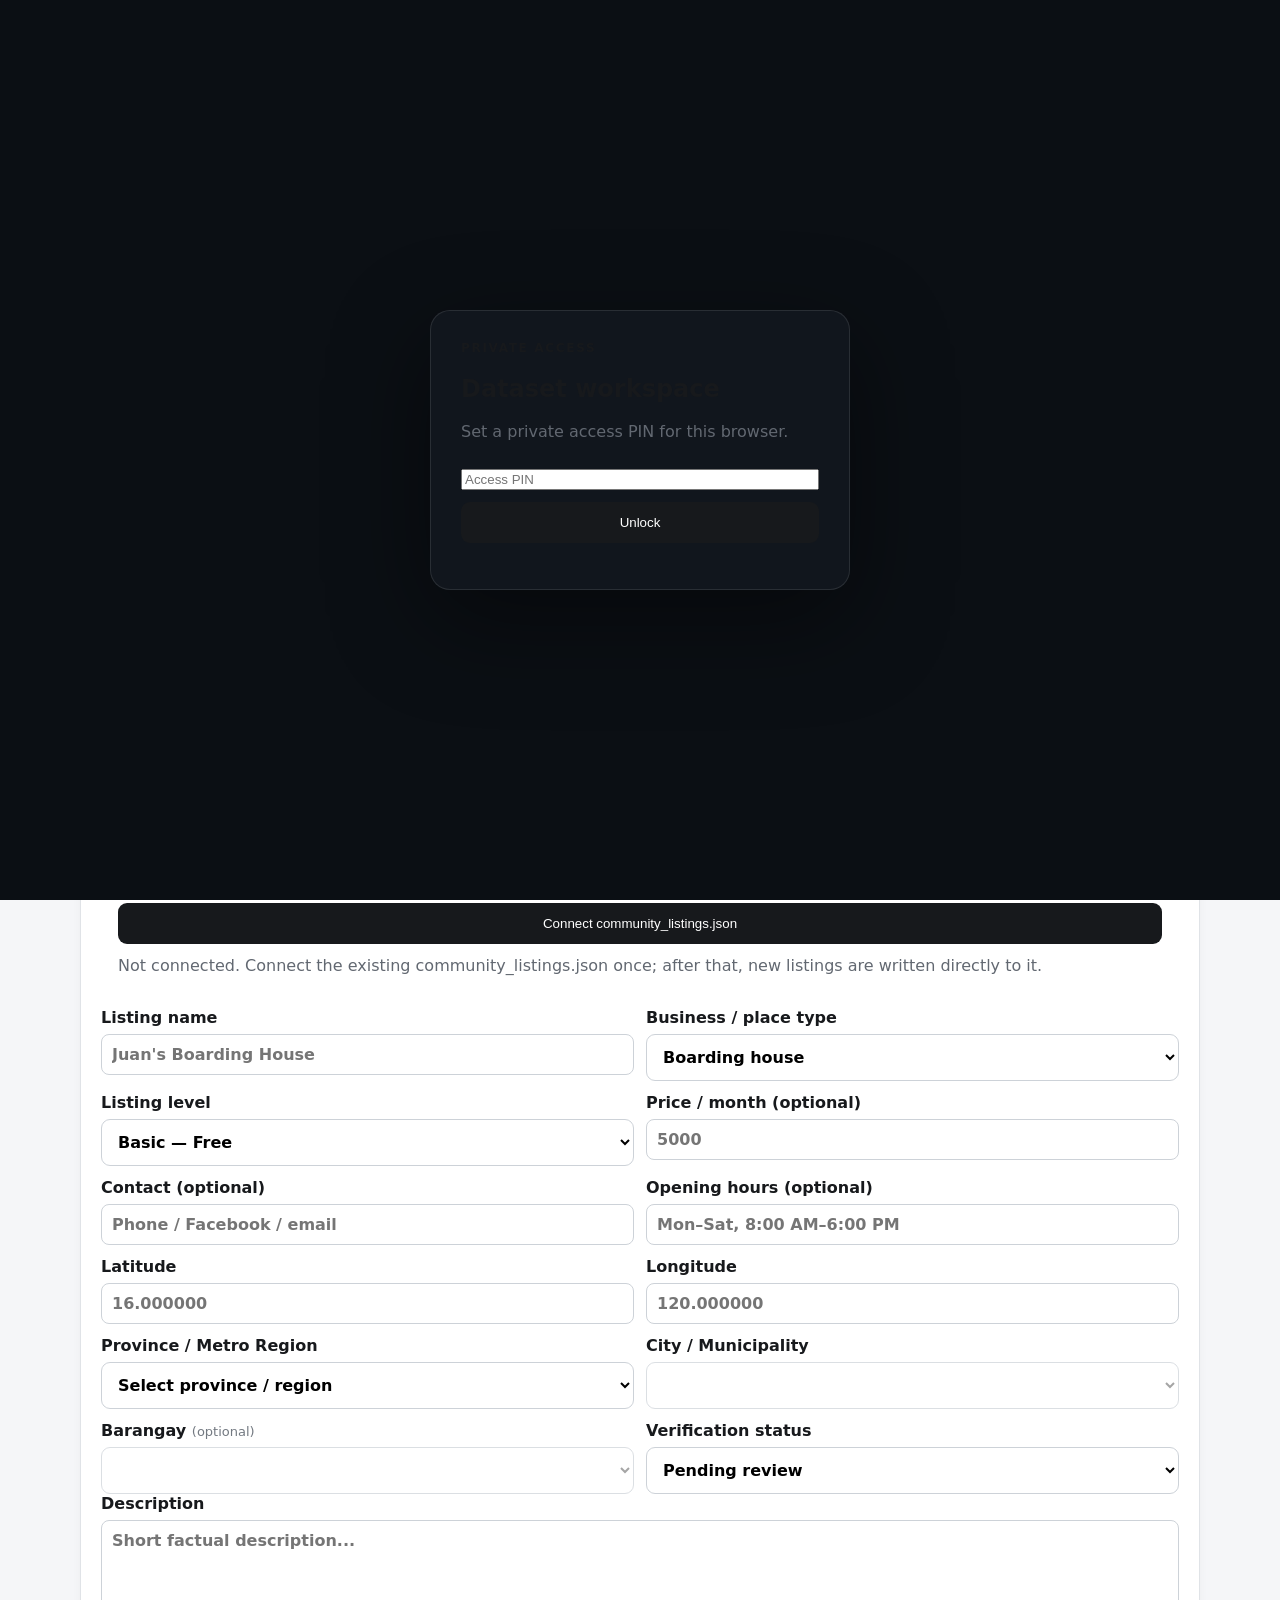
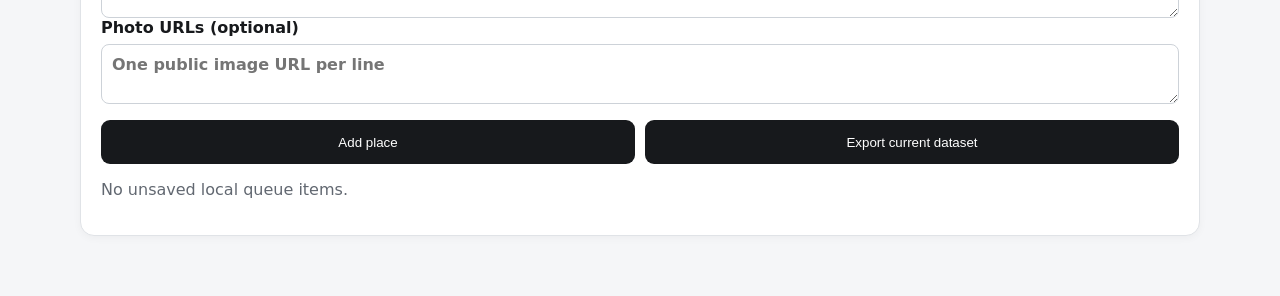
<file: admin.html>
<!doctype html><html lang="en"><head><meta charset="utf-8"><meta name="viewport" content="width=device-width,initial-scale=1"><meta name="robots" content="noindex,nofollow,noarchive"><title>CivicHorizon — Admin Workspace</title><link rel="stylesheet" href="styles.css"></head><body><div id="adminGate" class="admin-gate"><div class="admin-gate-panel"><div class="eyebrow">PRIVATE ACCESS</div><h2>Dataset workspace</h2><p class="sub" id="gateText">Set a private access PIN for this browser.</p><input id="adminPin" type="password" inputmode="numeric" autocomplete="off" placeholder="Access PIN"><button id="adminUnlock" class="primary-button">Unlock</button><p id="gateError" class="error"></p></div></div><main class="shell admin-shell"><header><div class="eyebrow">CIVICHORIZON PH · LOCAL DATA WORKSPACE</div><h1>Admin & Data Workspace</h1><p class="sub">Private data workspace for repairing sources, validating datasets, and maintaining CivicHorizon community places.</p><p><a href="index.html">← Back to CivicHorizon</a></p><p class="admin-private-note">Private maintenance workspace. This page is intended for local administration; the public deployment blocks this route.</p></header>
<section id="community-submission" class="card admin-callout"><div><div class="eyebrow">COMMUNITY SUBMISSIONS</div><h2>Let people request a listing</h2><p class="sub">Configure the public intake form here for local testing. For the public site to use the same link on every device, set the URL in <code>js/config.js</code> and redeploy. This workspace cannot modify your GitHub/Vercel source files from the browser.</p></div><div class="form-grid"><label>Google Form URL<input id="submissionFormUrl" type="url" placeholder="https://forms.gle/your-form"></label><label>Public form status<select id="submissionFormStatus"><option value="draft">Not configured</option><option value="ready">Ready</option></select></label></div><div class="button-row"><button id="saveFormConfig">Save locally</button><button id="openSubmissionForm">Open public form</button></div><p id="formConfigStatus" class="sub"></p></section>
<section class="card"><h2>1. Load source</h2><input id="fileInput" type="file" accept=".csv,.json,text/csv,application/json"><p id="fileStatus" class="sub">CSV and JSON are supported. The Repair & Normalize step will try to make messy source files compatible before validation.</p></section>
<section id="repairSection" class="card hidden"><h2>2. Repair & Normalize</h2><p class="sub">This is the new recovery layer. It detects common column-name variations, BOM/spacing problems, numeric text, nested JSON records, duplicate headers, PSGC formatting, and obvious coordinate fields. Review the repair log before continuing.</p><div id="repairSummary"></div><div id="repairLog"></div><div class="button-row"><button id="applyRepair">Use repaired records</button><button id="useOriginal">Use original records</button></div><div id="repairPreview"></div></section>
<section id="workspace" class="card hidden"><h2>3. Dataset definition</h2><div class="form-grid"><label>Dataset ID<input id="datasetId" placeholder="deped_schools_2026"></label><label>Name<input id="datasetName" placeholder="Schools"></label><label>Provider<input id="provider" placeholder="Department of Education"></label><label>Reference date<input id="referenceDate" type="date"></label><label>Entity type<input id="entityType" placeholder="school"></label><label>Concept<input id="concept" placeholder="schools"></label><label>Unique field<select id="uniqueField"><option value="">None</option></select></label><label>Output JSON filename<input id="outputFile" placeholder="schools.json"></label></div><h3>Geographic identity fields</h3><div id="locationFields" class="check-grid"></div><h3>Map source columns</h3><p class="sub">Choose the source column for each canonical field. Suggestions come from aliases and the repair step.</p><div id="mappingGrid" class="mapping-grid"></div><button id="runQA">Validate & Inspect Dataset</button></section>
<section id="qaSection" class="card hidden"><h2>4. Quality report</h2><div id="qaSummary"></div><div id="qaMessages"></div><div class="button-row"><button id="downloadJson">Download clean JSON</button><button id="downloadManifest">Download manifest snippet</button></div><h3>Unmatched geographic records</h3><div id="unmatched"></div><h3>Clean JSON preview</h3><div id="preview"></div></section>
<section class="card"><h2>5. Add a community place</h2><p class="sub">Connect your existing <code>community_listings.json</code> once. After that, every approved place is written directly into that same file—no new JSON file for every listing.</p><div class="file-connect"><button id="connectCommunityFile">Connect community_listings.json</button><span id="communityFileStatus" class="sub">Not connected.</span></div><div class="form-grid"><label>Listing name<input id="listingName" placeholder="Juan's Boarding House"></label><label>Business / place type<select id="listingType"><option>Boarding house</option><option>Apartment</option><option>Room for rent</option><option>Sari-sari store</option><option>Restaurant</option><option>Retail store</option><option>Service</option><option>Other</option></select></label><label>Listing level<select id="listingTier"><option value="basic">Basic — Free</option><option value="enhanced">Enhanced — Premium</option></select></label><label>Price / month (optional)<input id="listingPrice" type="number" min="0" step="1" placeholder="5000"></label><label>Contact (optional)<input id="listingContact" placeholder="Phone / Facebook / email"></label><label>Opening hours (optional)<input id="listingHours" placeholder="Mon–Sat, 8:00 AM–6:00 PM"></label><label>Latitude<input id="listingLat" type="number" step="any" placeholder="16.000000"></label><label>Longitude<input id="listingLng" type="number" step="any" placeholder="120.000000"></label><label>Province / Metro Region<select id="listingProvince"></select></label><label>City / Municipality<select id="listingPlace" disabled></select></label><label>Barangay <span class="optional">(optional)</span><select id="listingBarangay" disabled></select></label><label>Verification status<select id="listingVerification"><option value="pending">Pending review</option><option value="verified">Verified by CivicHorizon</option><option value="owner_submitted">Owner submitted</option></select></label></div><label>Description<textarea id="listingDescription" rows="4" placeholder="Short factual description..."></textarea><label>Photo URLs (optional)<textarea id="listingPhotos" rows="2" placeholder="One public image URL per line"></textarea></label></label><div class="button-row"><button id="addListing" class="primary-button">Add place</button><button id="exportListings">Export current dataset</button></div><div id="listingQueue"></div></section>
</main><script>
(() => {
  const KEY="civichorizon.admin.pin.v1"; const gate=document.getElementById("adminGate"), pin=document.getElementById("adminPin"), btn=document.getElementById("adminUnlock"), text=document.getElementById("gateText"), err=document.getElementById("gateError");
  const stored=localStorage.getItem(KEY);
  if(stored) text.textContent="Enter your private access PIN to continue.";
  const hash=async v=>{const b=await crypto.subtle.digest("SHA-256",new TextEncoder().encode(v));return [...new Uint8Array(b)].map(x=>x.toString(16).padStart(2,"0")).join("")};
  btn.onclick=async()=>{const value=pin.value.trim(); if(value.length<4){err.textContent="Use at least 4 characters.";return} const h=await hash(value); if(!stored){localStorage.setItem(KEY,h); gate.remove();} else if(h===stored){sessionStorage.setItem("civichorizon.admin.unlocked","1");gate.remove();} else err.textContent="Incorrect access PIN."};
  if(sessionStorage.getItem("civichorizon.admin.unlocked")==="1") gate.remove();
})();
</script><script type="module" src="js/admin.js"></script></body></html>
</file>
<file: styles.css>
*{box-sizing:border-box}body{margin:0;background:#f5f6f8;color:#17191c;font-family:system-ui,-apple-system,BlinkMacSystemFont,"Segoe UI",sans-serif}.shell{width:min(720px,calc(100% - 28px));margin:0 auto;padding:32px 0 60px}.eyebrow{font-size:12px;font-weight:800;letter-spacing:.14em}.sub{color:#626871}h1{margin:.35rem 0;font-size:32px}.card{background:#fff;border:1px solid #e0e3e7;border-radius:14px;padding:20px;margin-top:18px;box-shadow:0 2px 8px rgba(0,0,0,.04)}label{display:block;font-weight:650;margin:0 0 16px}select{display:block;width:100%;margin-top:7px;padding:12px;border:1px solid #cdd2d8;border-radius:9px;background:#fff;font:inherit}.optional{font-weight:400;color:#737981;font-size:13px}fieldset{border:0;padding:0;margin:22px 0}legend{font-weight:750;margin-bottom:10px}.intent-grid{display:grid;gap:9px}.intent-grid label{font-weight:500;margin:0;padding:10px;border:1px solid #e0e3e7;border-radius:9px}.intent-grid input{margin-right:8px}button{width:100%;border:0;border-radius:9px;padding:13px;font:700 15px inherit;cursor:pointer;background:#17191c;color:#fff}button:disabled{opacity:.45;cursor:not-allowed}.text-button{width:auto;background:transparent;color:#30343a;padding:4px 0}.hidden{display:none}.snapshot-grid{display:grid;grid-template-columns:repeat(2,1fr);gap:10px;margin-top:16px}.metric{border:1px solid #e1e4e8;border-radius:10px;padding:14px}.metric .label{font-size:12px;color:#6b7077;font-weight:650}.metric .value{font-size:20px;font-weight:800;margin-top:4px}.report-text{line-height:1.65;white-space:pre-wrap}.source{font-size:12px;color:#737981;margin-top:18px}.error{color:#a22626}@media(max-width:520px){.snapshot-grid{grid-template-columns:1fr}h1{font-size:28px}}
.source-list{margin-top:20px;padding-top:16px;border-top:1px solid #e5e7ea}.source-heading{font-size:11px;font-weight:800;letter-spacing:.12em;color:#6b7077;margin-bottom:9px}.source-row{display:flex;justify-content:space-between;gap:16px;font-size:12px;color:#737981;padding:4px 0}.source-row span:last-child{text-align:right}@media(max-width:520px){.source-row{display:block}.source-row span:last-child{margin-top:2px;text-align:left}}

.dataset-card h3{margin:.35rem 0 14px}.dataset-grid{display:grid;grid-template-columns:repeat(2,minmax(0,1fr));gap:10px}.dataset-item{border:1px solid #e1e4e8;border-radius:10px;padding:14px}.dataset-label{font-weight:750}.dataset-count{font-size:24px;font-weight:850;margin-top:4px}.dataset-meta{font-size:12px;color:#737981;margin-top:3px}@media(max-width:520px){.dataset-grid{grid-template-columns:1fr}}

/* CivicHorizon data workspace */
a{color:inherit}.admin-shell{width:min(1120px,calc(100% - 28px))}.admin-shell h2{margin-top:0}.admin-shell h3{margin:24px 0 10px}.form-grid{display:grid;grid-template-columns:repeat(2,minmax(0,1fr));gap:12px}.form-grid label,.mapping-grid label{font-weight:650;margin:0}.form-grid input,.mapping-grid select{display:block;width:100%;margin-top:7px;padding:10px;border:1px solid #cdd2d8;border-radius:8px;background:#fff;font:inherit}.check-grid{display:flex;flex-wrap:wrap;gap:8px}.check{border:1px solid #e0e3e7;border-radius:8px;padding:8px 10px!important;font-weight:500!important}.mapping-grid{display:grid;grid-template-columns:repeat(3,minmax(0,1fr));gap:10px}.button-row{display:flex;gap:10px;margin-top:14px}.button-row button{flex:1}.qa-grid{display:grid;grid-template-columns:repeat(3,1fr);gap:10px}.qa-metric{border:1px solid #e1e4e8;border-radius:10px;padding:14px}.qa-metric span{display:block;font-size:12px;color:#6b7077}.qa-metric strong{display:block;font-size:22px;margin-top:4px}.qa-message{margin-top:12px;padding:12px;border-radius:9px;border:1px solid #e1e4e8}.qa-message ul{margin:8px 0 0;padding-left:20px}.qa-error{border-color:#d99}.qa-warning{border-color:#e2d49c}.table-wrap{overflow:auto;border:1px solid #e1e4e8;border-radius:9px}.table-wrap table{border-collapse:collapse;width:100%;font-size:12px;min-width:700px}.table-wrap th,.table-wrap td{text-align:left;padding:8px 10px;border-bottom:1px solid #eceef0;white-space:nowrap}.table-wrap th{font-weight:750;background:#f7f8f9}.table-wrap tr:last-child td{border-bottom:0}.error{color:#a22626}@media(max-width:720px){.form-grid,.mapping-grid,.qa-grid{grid-template-columns:1fr}.button-row{display:block}.button-row button+button{margin-top:8px}}

/* Map-first place discovery */
.wide-shell{width:min(1120px,calc(100% - 28px))}.hero{padding:28px 0 10px}.hero h1{max-width:760px}.map-card{position:relative;margin-top:18px;border:1px solid #dfe3e8;border-radius:16px;overflow:hidden;background:#e9edf1;box-shadow:0 4px 18px rgba(0,0,0,.06)}#map{height:500px;width:100%}.map-overlay{position:absolute;top:16px;left:16px;width:min(460px,calc(100% - 32px));z-index:2}.map-overlay input{width:100%;padding:14px 15px;border:1px solid #cbd1d8;border-radius:11px;background:rgba(255,255,255,.97);font:inherit;box-shadow:0 3px 12px rgba(0,0,0,.12);outline:none}.place-results{margin-top:7px;background:#fff;border-radius:11px;overflow:hidden;box-shadow:0 5px 18px rgba(0,0,0,.13)}.search-hint{padding:13px;color:#6b7077;font-size:13px}.search-result{display:flex;width:100%;align-items:center;justify-content:space-between;gap:15px;padding:11px 13px;background:#fff;color:#17191c;border:0;border-bottom:1px solid #eceef0;border-radius:0;text-align:left}.search-result:last-child{border-bottom:0}.search-result:hover{background:#f6f7f8}.search-result strong{display:block}.search-result small{display:block;color:#737981;margin-top:2px}.selector-card{margin-top:18px}.section-heading{display:flex;align-items:flex-start;justify-content:space-between;gap:20px}.section-heading h2{margin:.25rem 0 1.2rem}.phase-badge{font-size:11px;font-weight:800;letter-spacing:.08em;border:1px solid #d7dbe0;border-radius:999px;padding:6px 9px;color:#626871}.selector-grid{display:grid;grid-template-columns:repeat(3,1fr);gap:12px}.housing-card h3{margin:.35rem 0 0}.context-note{margin:16px 0 0;padding:12px;border-left:3px solid #cbd1d8;background:#f7f8f9;line-height:1.55;font-size:13px}.maplibregl-ctrl-attrib{font-size:10px}@media(max-width:720px){#map{height:420px}.selector-grid{grid-template-columns:1fr}.section-heading{display:block}.phase-badge{display:inline-block;margin-bottom:10px}.map-overlay{top:10px;left:10px;width:calc(100% - 20px)}}
/* Housing discovery + multilingual report */
.address-line{font-weight:600;color:#3f444b}.listing-heading{display:flex;justify-content:space-between;align-items:flex-start;gap:14px}.listing-heading h3{margin:.35rem 0 0}.listing-badge{font-size:10px;font-weight:850;letter-spacing:.1em;border:1px solid #d7dbe0;border-radius:999px;padding:6px 9px}.listing-list{display:grid;gap:9px;margin-top:15px}.listing-item{display:flex;justify-content:space-between;gap:15px;align-items:center;border:1px solid #e1e4e8;border-radius:10px;padding:13px}.listing-item h4{margin:3px 0 2px;font-size:16px}.listing-item p{margin:0;color:#737981;font-size:12px}.listing-type{font-size:10px;text-transform:uppercase;letter-spacing:.09em;font-weight:800;color:#6b7077}.listing-link{width:auto;background:transparent;color:#30343a;text-decoration:none;padding:7px 10px;border:1px solid #d8dce1;border-radius:8px;font-size:12px;font-weight:750;white-space:nowrap}.report-head{display:flex;justify-content:space-between;gap:18px;align-items:flex-start}.language-toggle{display:flex;gap:5px;flex-wrap:wrap;justify-content:flex-end}.lang-btn{width:auto;padding:7px 9px;background:#fff;color:#34383e;border:1px solid #d8dce1;border-radius:8px;font-size:12px;font-weight:750}.lang-btn.active{background:#17191c;color:#fff;border-color:#17191c}.report-head .sub{margin:.3rem 0 0}.report-text{margin-top:15px}@media(max-width:720px){.report-head,.listing-item{display:block}.language-toggle{justify-content:flex-start;margin-top:10px}.listing-link{display:inline-block;margin-top:10px}}
/* Community contribution + repair workspace */
.contribute-card{display:flex;align-items:center;justify-content:space-between;gap:18px;margin-top:18px;padding:16px;border:1px solid #d9dee4;border-radius:12px;background:#fff}.contribute-card strong{display:block;font-size:15px}.primary-link{display:inline-block;background:#17191c;color:#fff;text-decoration:none;border-radius:9px;padding:11px 14px;font-weight:750;white-space:nowrap}.admin-callout{background:#fbfcfd}.mini-button{width:auto;padding:6px 9px;font-size:11px;background:#fff;color:#30343a;border:1px solid #d8dce1}.listing-address{margin-top:4px!important}.admin-shell textarea{display:block;width:100%;margin-top:7px;padding:10px;border:1px solid #cdd2d8;border-radius:8px;font:inherit;resize:vertical}.admin-shell .button-row button{min-height:44px}@media(max-width:720px){.contribute-card{display:block}.primary-link{margin-top:12px}.contribute-card .primary-link{display:block;text-align:center}}

/* Refined public interface */
:root { --shadow: 0 18px 50px rgba(0,0,0,.22); }
.contribute-card { box-shadow: var(--shadow); border: 1px solid rgba(255,255,255,.08); }
.listing-item { position:relative; gap:18px; align-items:flex-start; }
.listing-actions { display:flex; gap:8px; align-items:center; flex-wrap:wrap; }
.more-button, .primary-button { cursor:pointer; }
.file-connect { display:flex; align-items:center; gap:12px; flex-wrap:wrap; margin:12px 0 18px; padding:14px 16px; border:1px solid rgba(255,255,255,.08); border-radius:12px; background:rgba(255,255,255,.025); }
.success { color:#77e0a1 !important; }
.queue-header { display:flex; justify-content:space-between; gap:12px; margin:18px 0 8px; }
.modal { position:fixed; inset:0; z-index:100; display:grid; place-items:center; padding:20px; }
.modal.hidden { display:none; }
.modal-backdrop { position:absolute; inset:0; background:rgba(0,0,0,.72); backdrop-filter:blur(6px); }
.modal-panel { position:relative; width:min(680px,100%); max-height:88vh; overflow:auto; padding:28px; border:1px solid rgba(255,255,255,.12); border-radius:20px; background:#11161d; box-shadow:0 30px 100px rgba(0,0,0,.5); }
.modal-close { position:absolute; right:14px; top:10px; border:0; background:transparent; color:inherit; font-size:28px; cursor:pointer; }
.detail-grid { display:grid; grid-template-columns:repeat(2,minmax(0,1fr)); gap:12px; margin-top:18px; }
.detail-item { padding:14px; border-radius:12px; background:rgba(255,255,255,.045); }
.detail-label { font-size:11px; letter-spacing:.08em; text-transform:uppercase; opacity:.62; }
.detail-value { margin-top:5px; line-height:1.45; }
@media (max-width:640px){ .detail-grid{grid-template-columns:1fr;} .modal-panel{padding:22px;} }
.admin-gate { position:fixed; inset:0; z-index:999; display:grid; place-items:center; padding:20px; background:#0b0f14; }
.admin-gate-panel { width:min(420px,100%); padding:30px; border:1px solid rgba(255,255,255,.1); border-radius:20px; background:#11161d; box-shadow:0 30px 100px rgba(0,0,0,.45); }
.admin-gate-panel input { width:100%; margin:12px 0; }

/* Public map controls and place filters */
.map-filter-panel{margin-top:9px;padding:12px;border:1px solid rgba(20,24,29,.12);border-radius:14px;background:rgba(255,255,255,.96);box-shadow:0 5px 18px rgba(0,0,0,.12);backdrop-filter:blur(8px)}
.map-filter-heading{display:flex;justify-content:space-between;gap:10px;align-items:center;font-size:10px;font-weight:850;letter-spacing:.1em}.map-filter-hint{font-weight:650;letter-spacing:0;color:#747b84;text-transform:none}.map-filter-options{display:flex;gap:7px;flex-wrap:wrap;margin-top:9px}.filter-chip{display:flex!important;align-items:center;gap:6px!important;width:auto!important;margin:0!important;padding:7px 10px!important;border:1px solid #d9dee4;border-radius:999px;background:#fff;font-size:12px;font-weight:750!important;cursor:pointer}.filter-chip input{margin:0}.filter-chip.living{--dot:#3b82f6}.filter-chip.business{--dot:#ef4444}.filter-chip.other{--dot:#8b5cf6}.filter-chip::before{content:"";width:7px;height:7px;border-radius:50%;background:var(--dot)}.map-legend{display:flex;gap:12px;flex-wrap:wrap;margin-top:9px;font-size:10px;color:#68707a}.map-legend span{display:inline-flex;align-items:center;gap:5px}.legend-dot,.listing-dot{display:inline-block;width:7px;height:7px;border-radius:50%;background:#8b5cf6}.legend-dot.living,.listing-dot.living{background:#3b82f6}.legend-dot.business,.listing-dot.business{background:#ef4444}.legend-dot.other,.listing-dot.other{background:#8b5cf6}.place-dot{width:13px;height:13px;border-radius:50%;border:2px solid #fff;box-shadow:0 1px 6px rgba(0,0,0,.35);padding:0;cursor:pointer}.place-dot.living{background:#3b82f6}.place-dot.business{background:#ef4444}.place-dot.other{background:#8b5cf6}.place-dot:hover{transform:scale(1.22)}.location-focus-dot{width:12px;height:12px;border-radius:50%;border:3px solid #fff;background:#111827;box-shadow:0 0 0 4px rgba(17,24,39,.22),0 2px 8px rgba(0,0,0,.4)}.map-popup{min-width:190px;max-width:280px;color:#17191c}.map-popup strong{display:block;font-size:15px;margin-bottom:4px}.popup-type{display:inline-block;font-size:10px;text-transform:uppercase;letter-spacing:.08em;font-weight:800}.popup-type.living{color:#2563eb}.popup-type.business{color:#dc2626}.popup-type.other{color:#7c3aed}.popup-details{margin-top:9px;line-height:1.45}.popup-note{margin-top:9px;font-size:10px;color:#6b7280}.listing-toolbar{display:grid;grid-template-columns:minmax(0,1fr) 180px;gap:9px;margin-top:14px}.listing-toolbar input{width:100%;padding:10px 12px;border:1px solid #cdd2d8;border-radius:9px;font:inherit;background:#fff}.listing-toolbar select{margin:0}.listing-dot{margin-right:7px;vertical-align:1px}.empty-filter{padding:18px;border:1px dashed #d7dbe0;border-radius:10px;color:#6b7077;text-align:center}.listing-main{min-width:0}.listing-item h4{word-break:break-word}@media(max-width:720px){.listing-toolbar{grid-template-columns:1fr}.map-filter-panel{max-height:42vh;overflow:auto}}

.admin-private-note{padding:10px 12px;border-left:3px solid #8b5cf6;background:rgba(139,92,246,.08);font-size:12px;color:#646b74}

.listing-tier-badge{display:inline-block;margin-top:.35rem;padding:.2rem .5rem;border-radius:999px;font-size:.72rem;font-weight:700;letter-spacing:.03em;text-transform:uppercase;border:1px solid currentColor}
.listing-tier-badge.basic{opacity:.65}
.listing-tier-note{font-size:.85rem;font-weight:600;margin-top:-.4rem}
.listing-photos{display:grid;grid-template-columns:repeat(3,minmax(0,1fr));gap:.5rem;margin:1rem 0}
.listing-photos img{display:block;width:100%;aspect-ratio:1/1;object-fit:cover;border-radius:.6rem}

/* Feedback */
.feedback-card{margin-top:18px}
.feedback-actions{display:flex;gap:10px;flex-wrap:wrap;margin-top:14px}
.feedback-button{width:auto;min-width:130px;background:#fff;color:#17191c;border:1px solid #d8dce1;border-radius:10px;padding:11px 15px;font-weight:750;cursor:pointer}
.feedback-button:hover{background:#f5f6f7}
.feedback-button.selected{background:#17191c;color:#fff;border-color:#17191c}
.feedback-thanks{margin-top:12px;padding:11px 13px;border-radius:9px;background:#f4f7f5;font-size:13px}
.feedback-suggest{display:inline-block;margin-top:12px;color:inherit;font-weight:750;text-underline-offset:3px}
</file>
